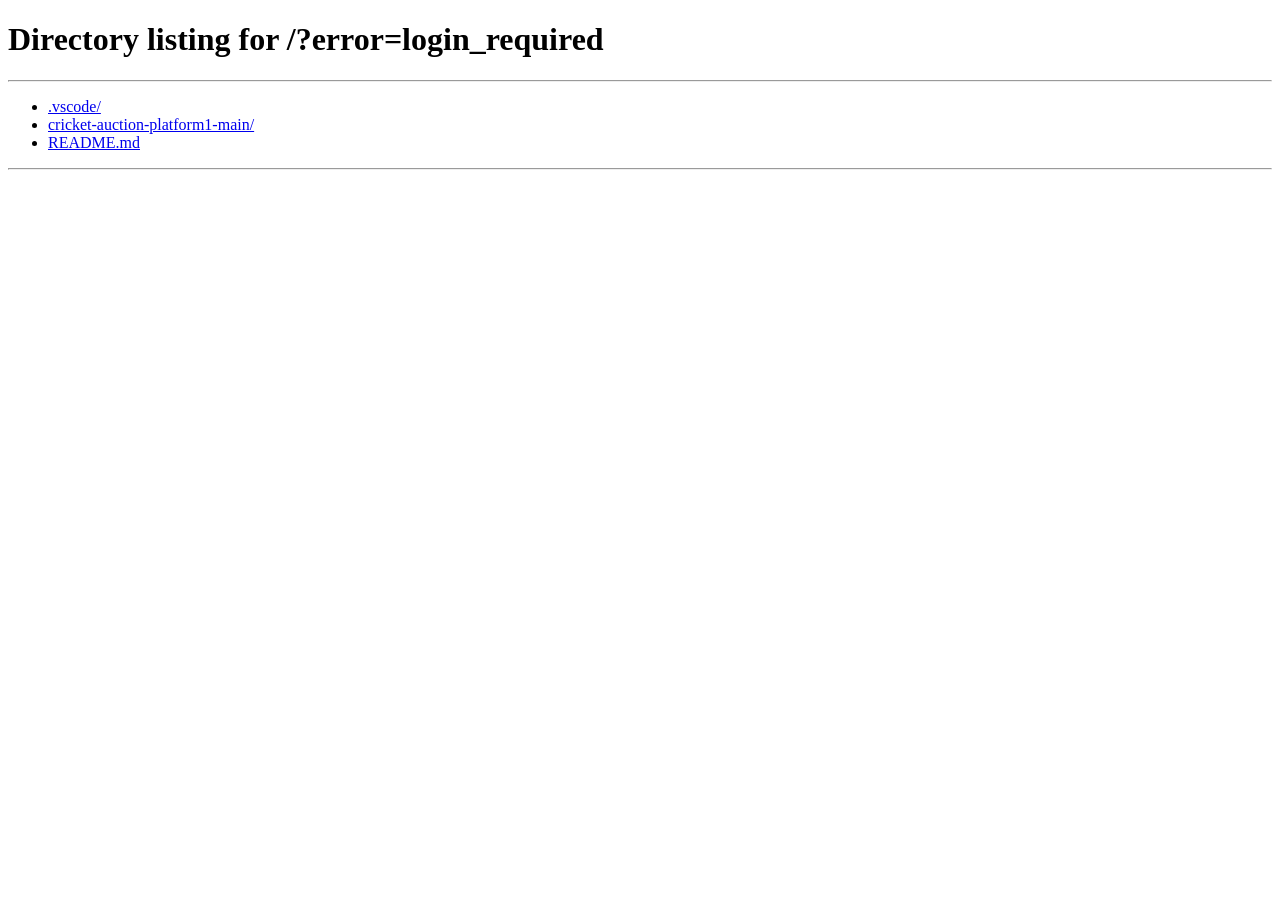
<file: cricket-auction-platform1-main/templates/security_dashboard.html>
<!DOCTYPE html>
<html lang="en">
<head>
    <meta charset="UTF-8">
    <meta name="viewport" content="width=device-width, initial-scale=1.0">
    <title>Security Dashboard - Cricket Auction</title>
    <style>
        * {
            margin: 0;
            padding: 0;
            box-sizing: border-box;
        }
        
        body {
            font-family: 'Segoe UI', Tahoma, Geneva, Verdana, sans-serif;
            background: linear-gradient(135deg, #1e3c72 0%, #2a5298 100%);
            color: #fff;
            padding: 20px;
        }
        
        .container {
            max-width: 1400px;
            margin: 0 auto;
        }
        
        h1 {
            text-align: center;
            margin-bottom: 30px;
            font-size: 2.5em;
            text-shadow: 2px 2px 4px rgba(0,0,0,0.3);
        }
        
        .stats-grid {
            display: grid;
            grid-template-columns: repeat(auto-fit, minmax(250px, 1fr));
            gap: 20px;
            margin-bottom: 30px;
        }
        
        .stat-card {
            background: rgba(255, 255, 255, 0.1);
            backdrop-filter: blur(10px);
            border-radius: 15px;
            padding: 25px;
            border: 1px solid rgba(255, 255, 255, 0.2);
            transition: transform 0.3s;
        }
        
        .stat-card:hover {
            transform: translateY(-5px);
        }
        
        .stat-card h3 {
            font-size: 0.9em;
            opacity: 0.8;
            margin-bottom: 10px;
        }
        
        .stat-card .value {
            font-size: 2.5em;
            font-weight: bold;
            margin-bottom: 5px;
        }
        
        .stat-card.critical { border-left: 4px solid #ff4444; }
        .stat-card.high { border-left: 4px solid #ff9800; }
        .stat-card.medium { border-left: 4px solid #ffc107; }
        .stat-card.low { border-left: 4px solid #4caf50; }
        
        .section {
            background: rgba(255, 255, 255, 0.1);
            backdrop-filter: blur(10px);
            border-radius: 15px;
            padding: 25px;
            margin-bottom: 20px;
            border: 1px solid rgba(255, 255, 255, 0.2);
        }
        
        .section h2 {
            margin-bottom: 20px;
            font-size: 1.5em;
        }
        
        table {
            width: 100%;
            border-collapse: collapse;
        }
        
        th, td {
            padding: 12px;
            text-align: left;
            border-bottom: 1px solid rgba(255, 255, 255, 0.1);
        }
        
        th {
            background: rgba(255, 255, 255, 0.1);
            font-weight: 600;
        }
        
        .badge {
            display: inline-block;
            padding: 4px 12px;
            border-radius: 12px;
            font-size: 0.85em;
            font-weight: 600;
        }
        
        .badge.critical { background: #ff4444; }
        .badge.high { background: #ff9800; }
        .badge.medium { background: #ffc107; color: #000; }
        .badge.low { background: #4caf50; }
        
        .btn {
            padding: 8px 16px;
            border: none;
            border-radius: 6px;
            cursor: pointer;
            font-size: 0.9em;
            transition: all 0.3s;
        }
        
        .btn-danger {
            background: #ff4444;
            color: white;
        }
        
        .btn-success {
            background: #4caf50;
            color: white;
        }
        
        .btn:hover {
            opacity: 0.8;
            transform: scale(1.05);
        }
        
        .refresh-btn {
            position: fixed;
            bottom: 30px;
            right: 30px;
            width: 60px;
            height: 60px;
            border-radius: 50%;
            background: #4caf50;
            color: white;
            border: none;
            font-size: 1.5em;
            cursor: pointer;
            box-shadow: 0 4px 12px rgba(0,0,0,0.3);
            transition: all 0.3s;
        }
        
        .refresh-btn:hover {
            transform: scale(1.1) rotate(180deg);
        }
        
        .loading {
            text-align: center;
            padding: 40px;
            font-size: 1.2em;
        }
    </style>
</head>
<body>
    <div class="container">
        <h1>🔒 Security Dashboard</h1>
        
        <div id="loading" class="loading">Loading security data...</div>
        
        <div id="dashboard" style="display: none;">
            <div class="stats-grid" id="stats-grid"></div>
            
            <div class="section">
                <h2>🚫 Blocked IPs</h2>
                <table id="blocked-ips-table">
                    <thead>
                        <tr>
                            <th>IP Address</th>
                            <th>Reason</th>
                            <th>Severity</th>
                            <th>Blocked At</th>
                            <th>Expires At</th>
                            <th>Action</th>
                        </tr>
                    </thead>
                    <tbody></tbody>
                </table>
            </div>
            
            <div class="section">
                <h2>⚠️ Recent Security Events</h2>
                <table id="events-table">
                    <thead>
                        <tr>
                            <th>Time</th>
                            <th>Type</th>
                            <th>Severity</th>
                            <th>IP</th>
                            <th>Details</th>
                        </tr>
                    </thead>
                    <tbody></tbody>
                </table>
            </div>
        </div>
    </div>
    
    <button class="refresh-btn" onclick="loadDashboard()" title="Refresh">↻</button>
    
    <script>
        async function loadDashboard() {
            try {
                // Get auth token from localStorage (not cookies)
                const token = localStorage.getItem('access_token');
                if (!token) {
                    window.location.href = '/?error=login_required';
                    return;
                }
                
                const headers = {
                    'Authorization': `Bearer ${token}`
                };
                
                // Load stats
                const statsRes = await fetch('/api/security/stats', { headers });
                if (!statsRes.ok) {
                    throw new Error(`Stats API failed: ${statsRes.status}`);
                }
                const stats = await statsRes.json();
                
                // Load blocked IPs
                const blockedRes = await fetch('/api/security/blocked-ips', { headers });
                if (!blockedRes.ok) {
                    throw new Error(`Blocked IPs API failed: ${blockedRes.status}`);
                }
                const blocked = await blockedRes.json();
                
                // Load events
                const eventsRes = await fetch('/api/security/events?limit=20', { headers });
                if (!eventsRes.ok) {
                    throw new Error(`Events API failed: ${eventsRes.status}`);
                }
                const events = await eventsRes.json();
                
                // Render stats
                renderStats(stats);
                
                // Render blocked IPs
                renderBlockedIPs(blocked.blocked_ips);
                
                // Render events
                renderEvents(events.events);
                
                // Show dashboard
                document.getElementById('loading').style.display = 'none';
                document.getElementById('dashboard').style.display = 'block';
                
            } catch (error) {
                console.error('Error loading dashboard:', error);
                document.getElementById('loading').innerHTML = 
                    '❌ Error loading dashboard. Please check your admin permissions.';
            }
        }
        
        function renderStats(stats) {
            const grid = document.getElementById('stats-grid');
            const monitoring = stats.monitoring;
            const blocking = stats.blocking;
            
            grid.innerHTML = `
                <div class="stat-card critical">
                    <h3>Total Events (24h)</h3>
                    <div class="value">${monitoring.total_events_24h || 0}</div>
                </div>
                <div class="stat-card high">
                    <h3>Critical Events</h3>
                    <div class="value">${monitoring.events_by_severity?.critical || 0}</div>
                </div>
                <div class="stat-card medium">
                    <h3>Blocked IPs</h3>
                    <div class="value">${blocking.active_blocks || 0}</div>
                </div>
                <div class="stat-card low">
                    <h3>Suspicious IPs</h3>
                    <div class="value">${monitoring.suspicious_ips_count || 0}</div>
                </div>
            `;
        }
        
        function renderBlockedIPs(ips) {
            const tbody = document.querySelector('#blocked-ips-table tbody');
            
            if (!ips || ips.length === 0) {
                tbody.innerHTML = '<tr><td colspan="6" style="text-align: center;">No blocked IPs</td></tr>';
                return;
            }
            
            tbody.innerHTML = ips.map(ip => `
                <tr>
                    <td><strong>${ip.ip}</strong></td>
                    <td>${ip.reason}</td>
                    <td><span class="badge ${ip.severity}">${ip.severity}</span></td>
                    <td>${new Date(ip.blocked_at).toLocaleString()}</td>
                    <td>${new Date(ip.expires_at).toLocaleString()}</td>
                    <td>
                        <button class="btn btn-success" onclick="unblockIP('${ip.ip}')">
                            Unblock
                        </button>
                    </td>
                </tr>
            `).join('');
        }
        
        function renderEvents(events) {
            const tbody = document.querySelector('#events-table tbody');
            
            if (!events || events.length === 0) {
                tbody.innerHTML = '<tr><td colspan="5" style="text-align: center;">No recent events</td></tr>';
                return;
            }
            
            tbody.innerHTML = events.map(event => `
                <tr>
                    <td>${new Date(event.timestamp).toLocaleString()}</td>
                    <td>${event.type}</td>
                    <td><span class="badge ${event.severity}">${event.severity}</span></td>
                    <td>${event.ip}</td>
                    <td>${JSON.stringify(event.details).substring(0, 100)}...</td>
                </tr>
            `).join('');
        }
        
        async function unblockIP(ip) {
            if (!confirm(`Unblock IP ${ip}?`)) return;
            
            try {
                const token = localStorage.getItem('access_token');
                const res = await fetch('/api/security/unblock-ip', {
                    method: 'POST',
                    headers: {
                        'Authorization': `Bearer ${token}`,
                        'Content-Type': 'application/json'
                    },
                    body: JSON.stringify({ ip })
                });
                
                if (res.ok) {
                    alert(`IP ${ip} unblocked successfully`);
                    loadDashboard();
                } else {
                    alert('Failed to unblock IP');
                }
            } catch (error) {
                console.error('Error unblocking IP:', error);
                alert('Error unblocking IP');
            }
        }
        
        function getCookie(name) {
            const value = `; ${document.cookie}`;
            const parts = value.split(`; ${name}=`);
            if (parts.length === 2) return parts.pop().split(';').shift();
        }
        
        // Load dashboard on page load
        loadDashboard();
        
        // Auto-refresh every 30 seconds
        setInterval(loadDashboard, 30000);
    </script>
</body>
</html>
</file>
